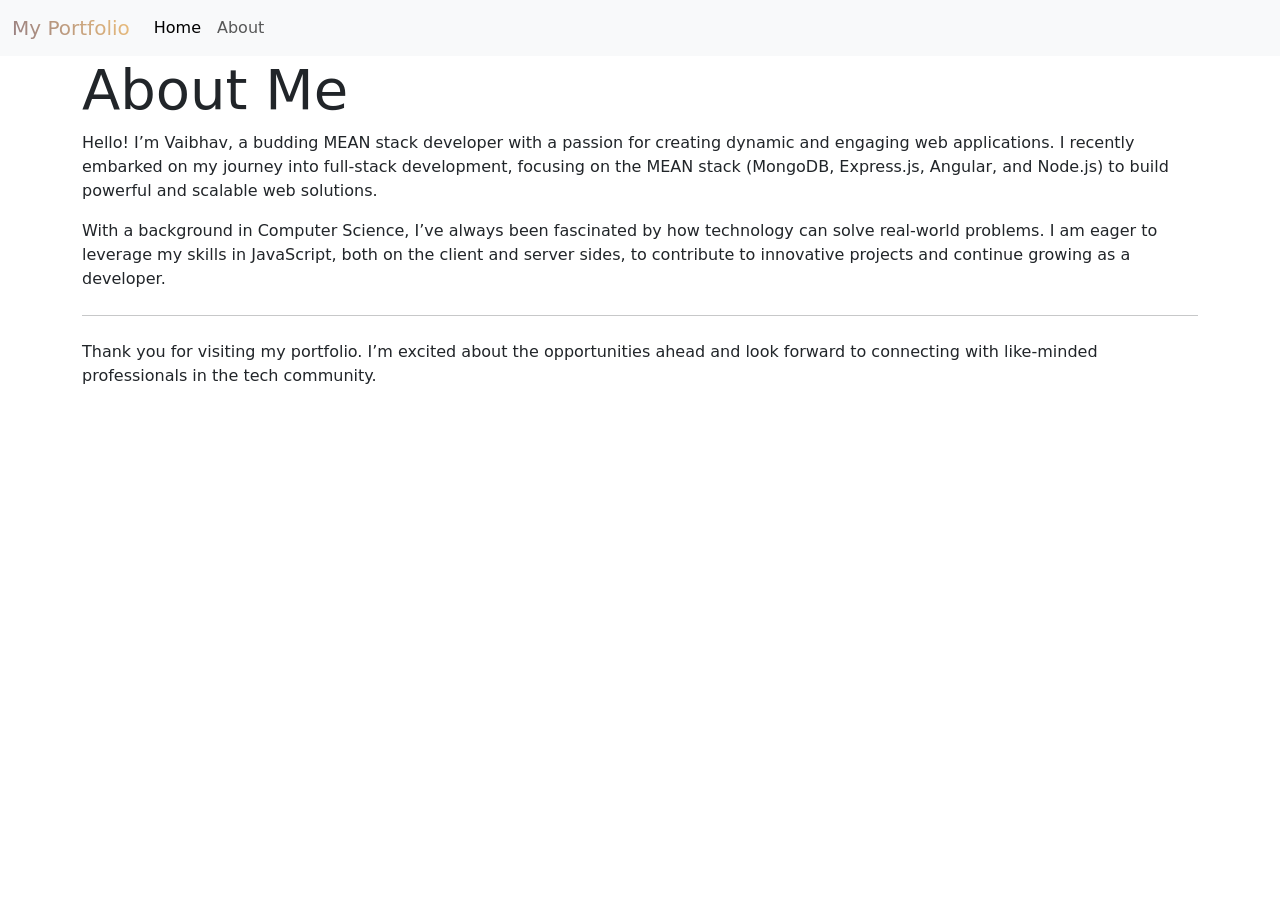
<file: about.html>
<!DOCTYPE html>
<html lang="en">
  <head>
    <meta charset="UTF-8" />
    <meta name="viewport" content="width=device-width, initial-scale=1.0" />
    <title>Portfolio</title>
    <link
      href="https://cdn.jsdelivr.net/npm/bootstrap@5.3.3/dist/css/bootstrap.min.css"
      rel="stylesheet"
      integrity="sha384-QWTKZyjpPEjISv5WaRU9OFeRpok6YctnYmDr5pNlyT2bRjXh0JMhjY6hW+ALEwIH"
      crossorigin="anonymous"
    />
    <link rel="stylesheet" href="styles.css" />
  </head>
  <body>
    <!-- navbar section -->

    <nav class="navbar navbar-expand-lg bg-body-tertiary">
      <div class="container-fluid">
        <a class="navbar-brand" href="index.html">My Portfolio</a>
        <button
          class="navbar-toggler"
          type="button"
          data-bs-toggle="collapse"
          data-bs-target="#navbarNavAltMarkup"
          aria-controls="navbarNavAltMarkup"
          aria-expanded="false"
          aria-label="Toggle navigation"
        >
          <span class="navbar-toggler-icon"></span>
        </button>
        <div class="collapse navbar-collapse" id="navbarNavAltMarkup">
          <div class="navbar-nav">
            <a class="nav-link active" aria-current="page" href="index.html"
              >Home</a
            >
            <a class="nav-link" href="about.html">About</a>
          </div>
        </div>
      </div>
    </nav>

    <!-- jumbotron -->

    <div class="container">
      <div class="jumbotron">
        <h1 class="display-4">About Me</h1>
        <p>
          Hello! I’m Vaibhav, a budding MEAN stack developer with a passion for
          creating dynamic and engaging web applications. I recently embarked on
          my journey into full-stack development, focusing on the MEAN stack
          (MongoDB, Express.js, Angular, and Node.js) to build powerful and
          scalable web solutions.
        </p>
        <p>
          With a background in Computer Science, I’ve always been fascinated by
          how technology can solve real-world problems. I am eager to leverage
          my skills in JavaScript, both on the client and server sides, to
          contribute to innovative projects and continue growing as a developer.
        </p>
        <hr class="my-4" />
        <p>
          Thank you for visiting my portfolio. I’m excited about the
          opportunities ahead and look forward to connecting with like-minded
          professionals in the tech community.
        </p>
      </div>
    </div>

    <script
      src="https://cdn.jsdelivr.net/npm/bootstrap@5.3.3/dist/js/bootstrap.bundle.min.js"
      integrity="sha384-YvpcrYf0tY3lHB60NNkmXc5s9fDVZLESaAA55NDzOxhy9GkcIdslK1eN7N6jIeHz"
      crossorigin="anonymous"
    ></script>
  </body>
</html>
</file>
<file: styles.css>
.backgroundmain {
  background-color: #8bc6ec;
  background-image: linear-gradient(135deg, #8bc6ec 0%, #9599e2 100%);
  border-bottom-left-radius: 30px;
  border-bottom-right-radius: 30px;
}

.navbar-brand {
    background-image: linear-gradient(60deg, #947d82, #efc07b);
    background-clip: text;
    color: transparent;
  /* font-weight: bold; */
}

.portfolio {
  background-color: #d9afd9;
  background-image: linear-gradient(0deg, #d9afd9 0%, #97d9e1 100%);
  border-top-left-radius: 30px;
  border-top-right-radius: 30px;
  border-bottom-left-radius: 30px;
  border-bottom-right-radius: 30px;
}

.portfolio .card {
  margin-bottom: 40px;
}
</file>
